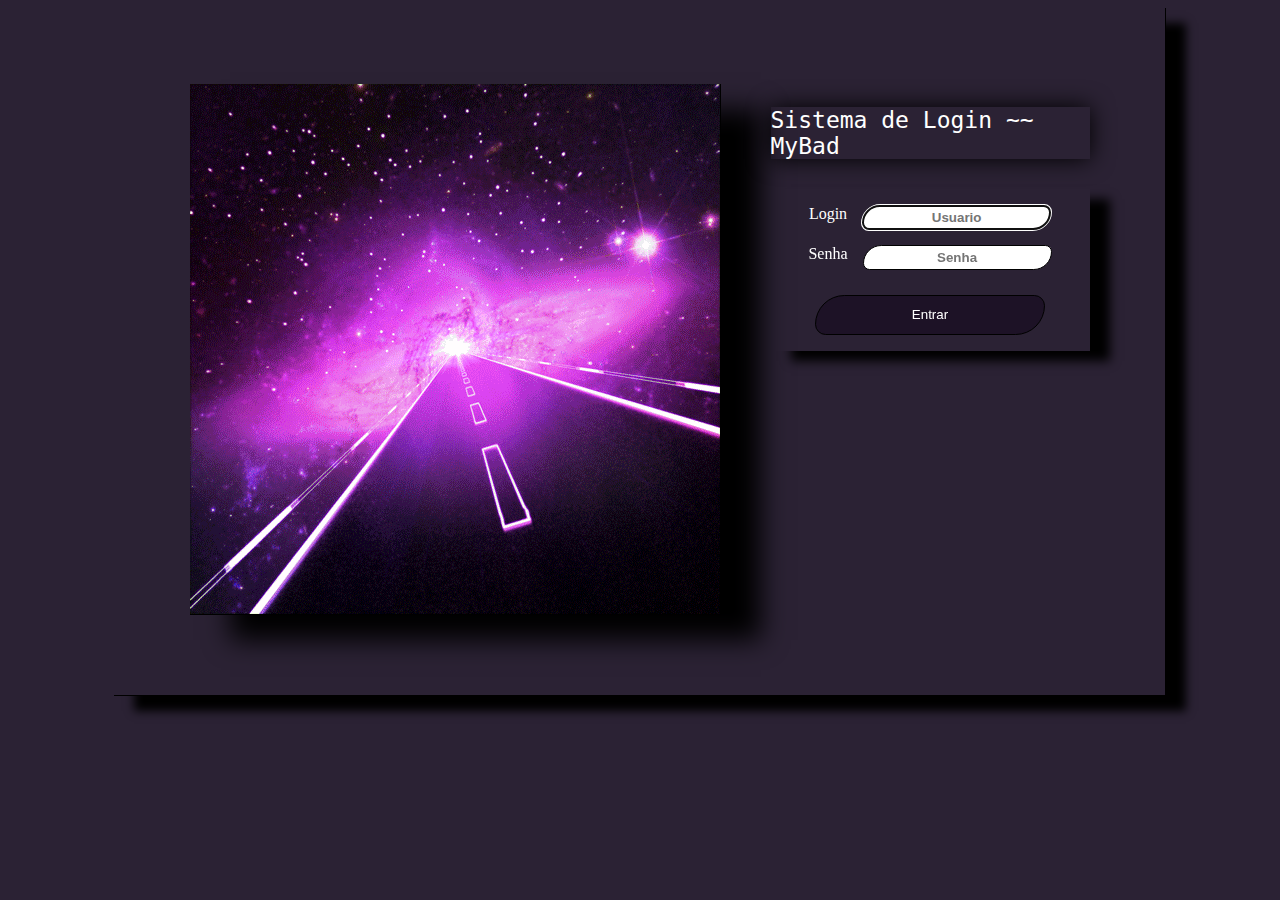
<file: index.html>
<!DOCTYPE html>
<html lang="pt-br">
<head>
    <meta charset="UTF-8">
    <meta http-equiv="X-UA-Compatible" content="IE=edge">
    <meta name="viewport" content="width=device-width, initial-scale=1.0">
    <title>Login Page</title>
    <link rel="stylesheet" href="assets/css/style.css">
</head>
<body>
    <seciton id="PAI-DE-TODOS-HEHE">
        <!---Não precisa do Form pois não vou enviar requisição via BODY POST ok!!!-->
        <!---senão iria ficar assim
        <form action="https://localhost:3000/logar" method="POST" >
            e aqui dentro o conteduo hehe com o button dando o submit post
            <button type="submit">
        </form>
        -->
        <div id="imagem">
            <a href="#" target="_blank"><img src="assets/img/img_fundo.gif" alt="imagem de fundo" class="img-fundo"></a>
        </div>
        <div id="main-form">
            <p>Sistema de Login ~~ MyBad</p>
          
            <div id="form-login">
                <div id="login">
                    <label>Login</label>
                    <input type="text" id="usuario" placeholder="Usuario">
                </div>
               <div id="senhaA">
                <label>Senha</label>
                <input type="password" id="senha" placeholder="Senha">
               </div>
               <div id="entrarr">
                <button id="entrar">Entrar</button>
               </div>
                
            </div>
            
        </div>
    </seciton>

    <p hidden="true" id="mensagem">ok</p>
   
<script src="assets/js/script.js"></script>
</body>
</html>
</file>
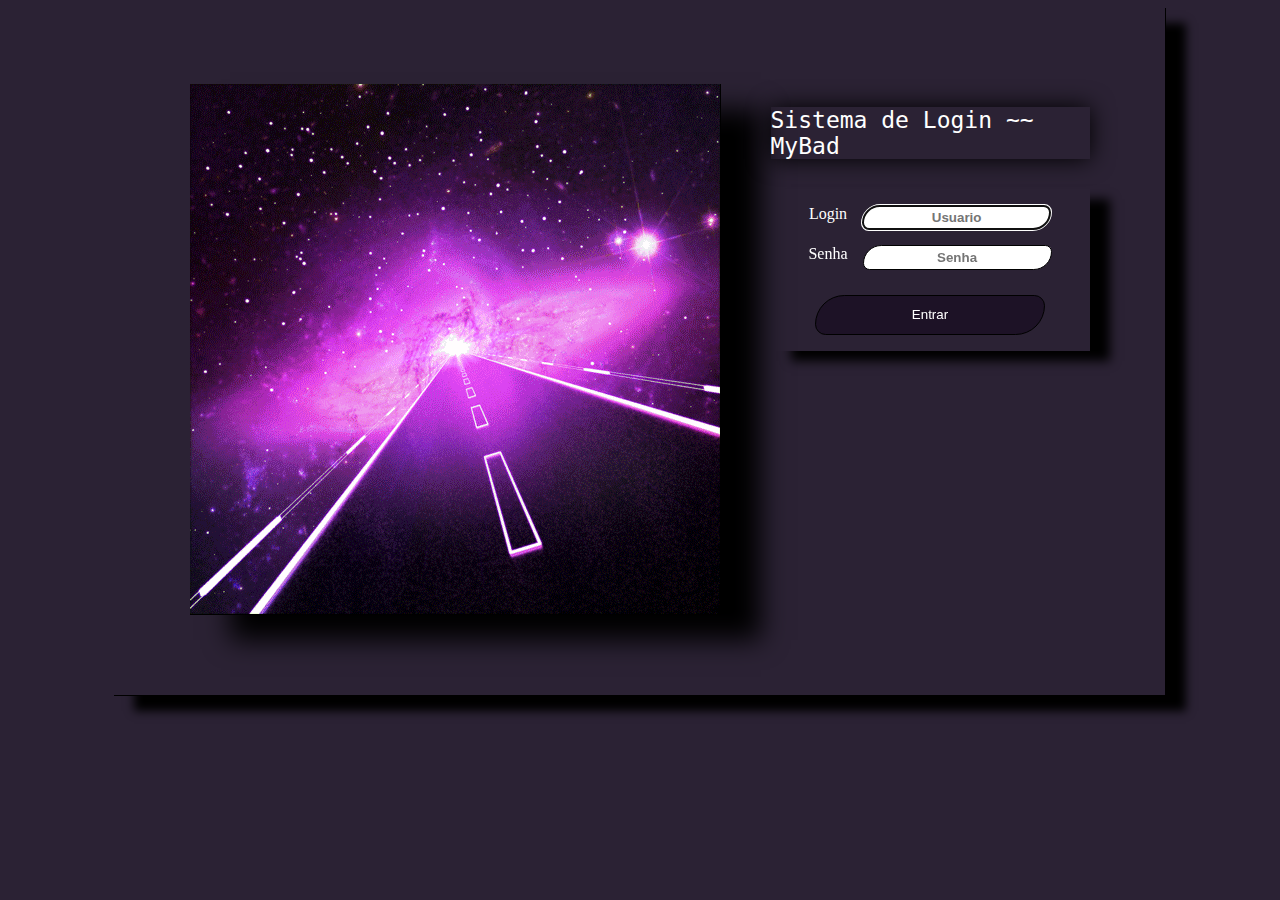
<file: logado.html>
<!DOCTYPE html>
<html lang="pt-br">
<head>
    <meta charset="UTF-8">
    <meta http-equiv="X-UA-Compatible" content="IE=edge">
    <meta name="viewport" content="width=device-width, initial-scale=1.0">
    <title>Logado</title>
    <script>
        if(sessionStorage.length == 0 || sessionStorage.getItem("nome") == null) {
            window.location.replace("index.html");
            sessionStorage.clear();
        }
        if(sessionStorage.getItem("nome") != "admin"){
            sessionStorage.removeItem("nome");
            sessionStorage.clear();
            window.replace("index.html");
        }
    </script>
</head>
<body>
    <p id="ok">  </p>

    <button id="sair">Sair</button>
    <script>
        document.getElementById("ok").innerHTML = `Logado: ${sessionStorage.getItem("nome")}`;  
        document.getElementById("sair").addEventListener('click', function(){
            sessionStorage.removeItem("nome");
            sessionStorage.clear();
            window.location.replace("index.html");
        })
    </script>
</body>
</html>
</file>
<file: assets/css/style.css>
body {
    background-color: rgba(14, 3, 24, 0.880);
}
#mensagem {
    color:green;
}

#PAI-DE-TODOS-HEHE {
    display: flex;
    justify-content: center;
    border-right: 1px solid black;
    border-bottom: 1px solid black;
    margin: 0 auto;
    max-width: 900px;
    padding:6%;
    box-shadow: 20px 15px 9px black;
}

.img-fundo {
    border-bottom: 1px solid ;
    border-right: 1px solid ;
    border-right-color: black;
    border-bottom-color: black;
    box-shadow: 40px 25px 25px black;
}




#main-form p{
    color:white !important;
    font-size: 23px;
    font-family: monospace;
    box-shadow: 0 0 1em black;
}

#form-login{
    margin-top: 30px;
    box-shadow: 20px 10px 10px black;
    padding:5%;
}

#imagem {
    height:auto;
    margin-right:50px;
}

#login {
    display:flex;
    justify-content: center;
}

#login label {
    color: white;
    margin-right:15px;
}

#login #usuario {
    color: black;
    font-family:sans-serif;
    border: 1px solid black;
    border-radius: 55px 20px;
    padding:4px;    
    text-align: center;
    font-weight: bold;
}

#senhaA {
    display:flex;
    justify-content: center;
    margin-top: 15px;
}

#senhaA #senha{
    color: black;
    font-family:sans-serif;
    border: 1px solid black;
    border-radius: 55px 20px;
    padding:4px;    
    text-align: center;
    font-weight: bold;
}

#senhaA label {
    color: white;
    margin-right:15px;
}
#entrarr{
    display:flex;
    justify-content: center;
    margin-top:25px;
}

#entrarr #entrar{
    color: white;
    background-color:rgba(14, 3, 24, 0.480);
    width:230px;
    height:40px;
    padding:5px;
    border:1px solid black;
    border-radius: 55px 20px;
}
#entrarr #entrar:hover{
    color: white;
    width:232px;
    height:42px;
    padding:5px;
    border:1px solid white;
    border-radius: 55px 20px;
}
</file>
